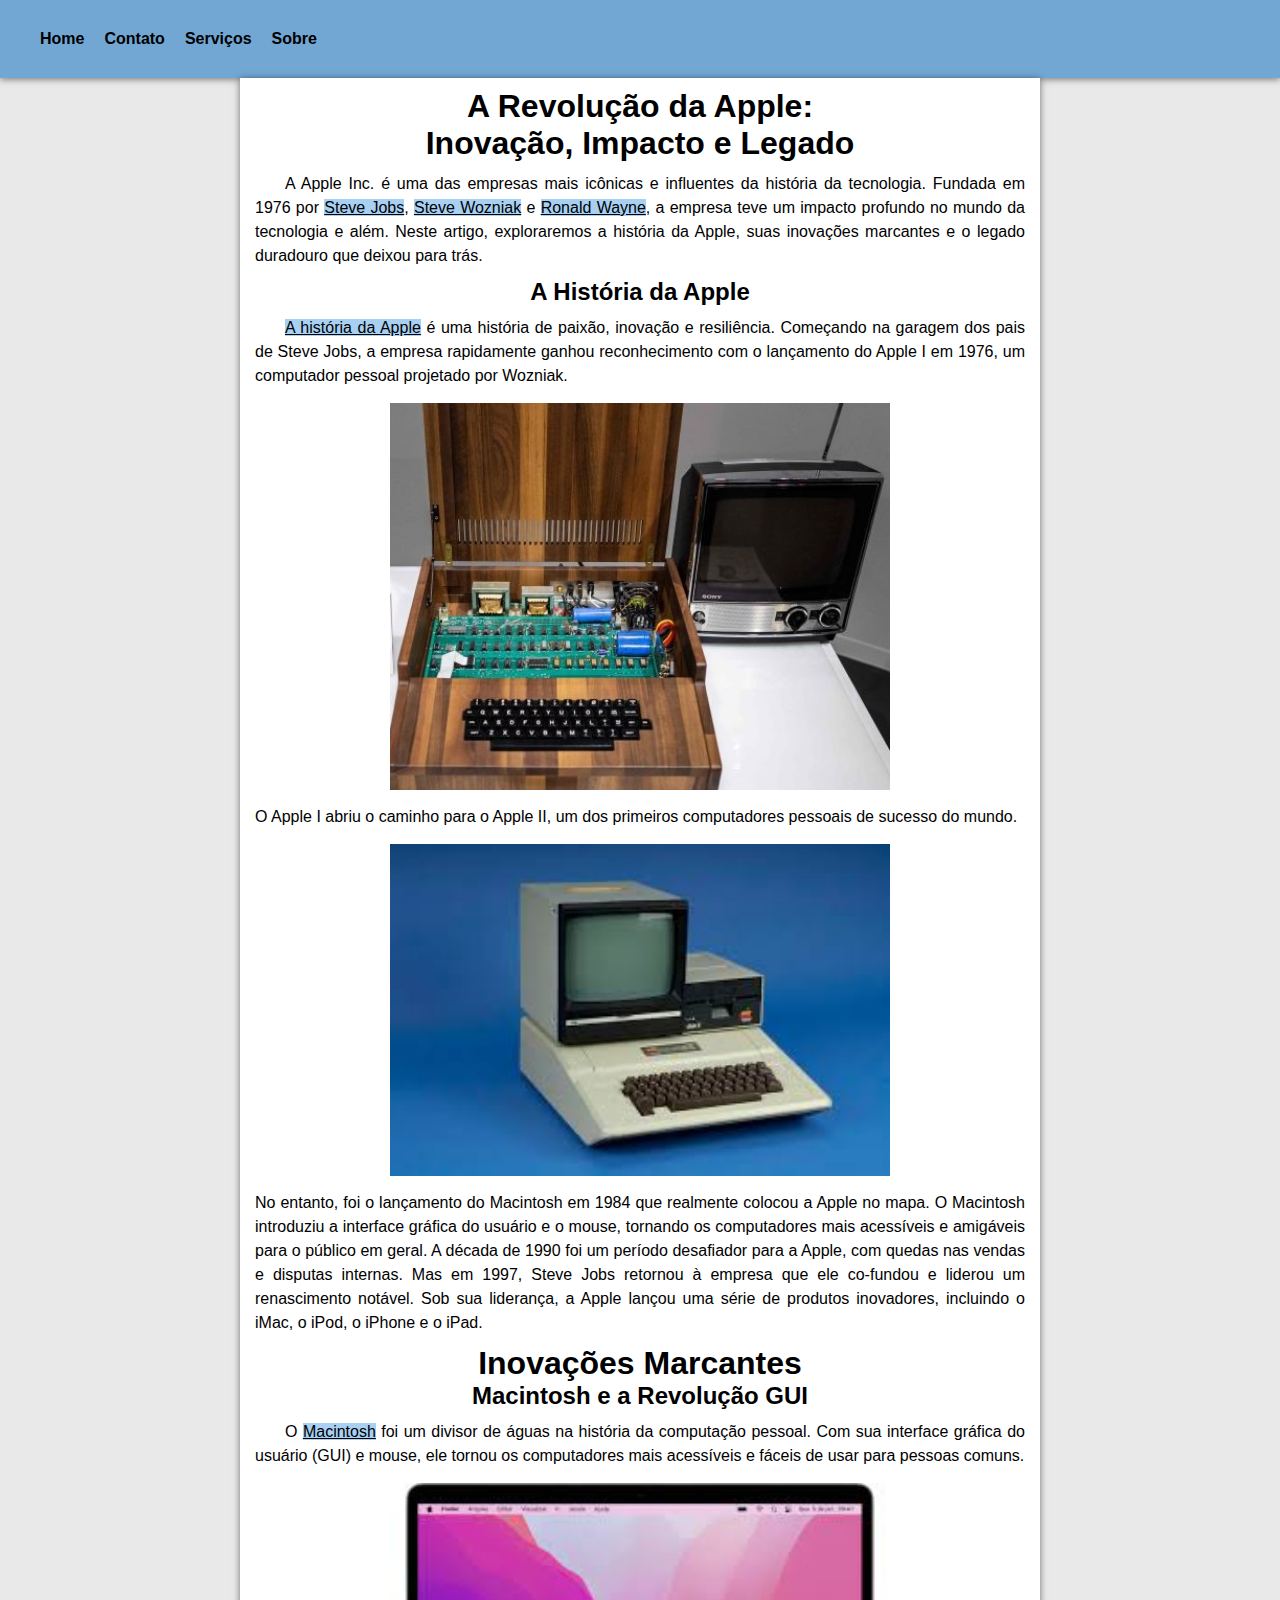
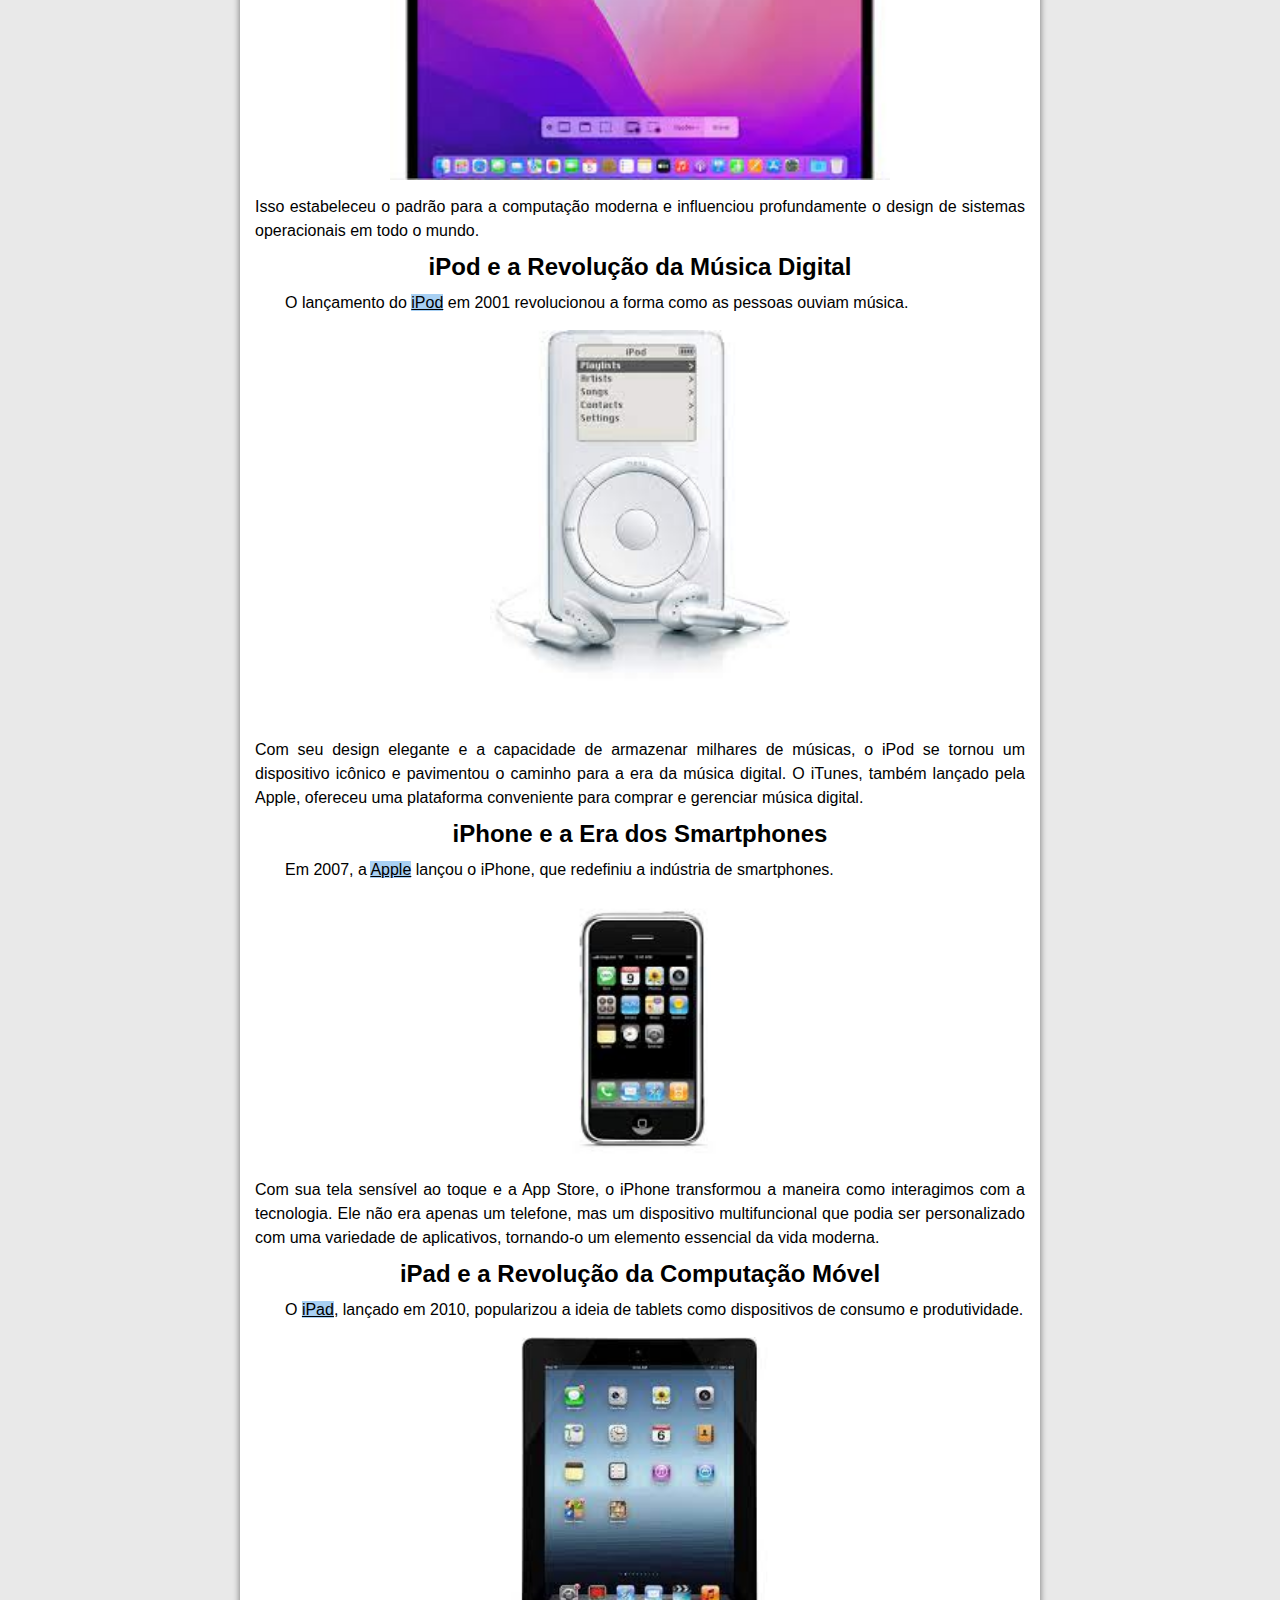
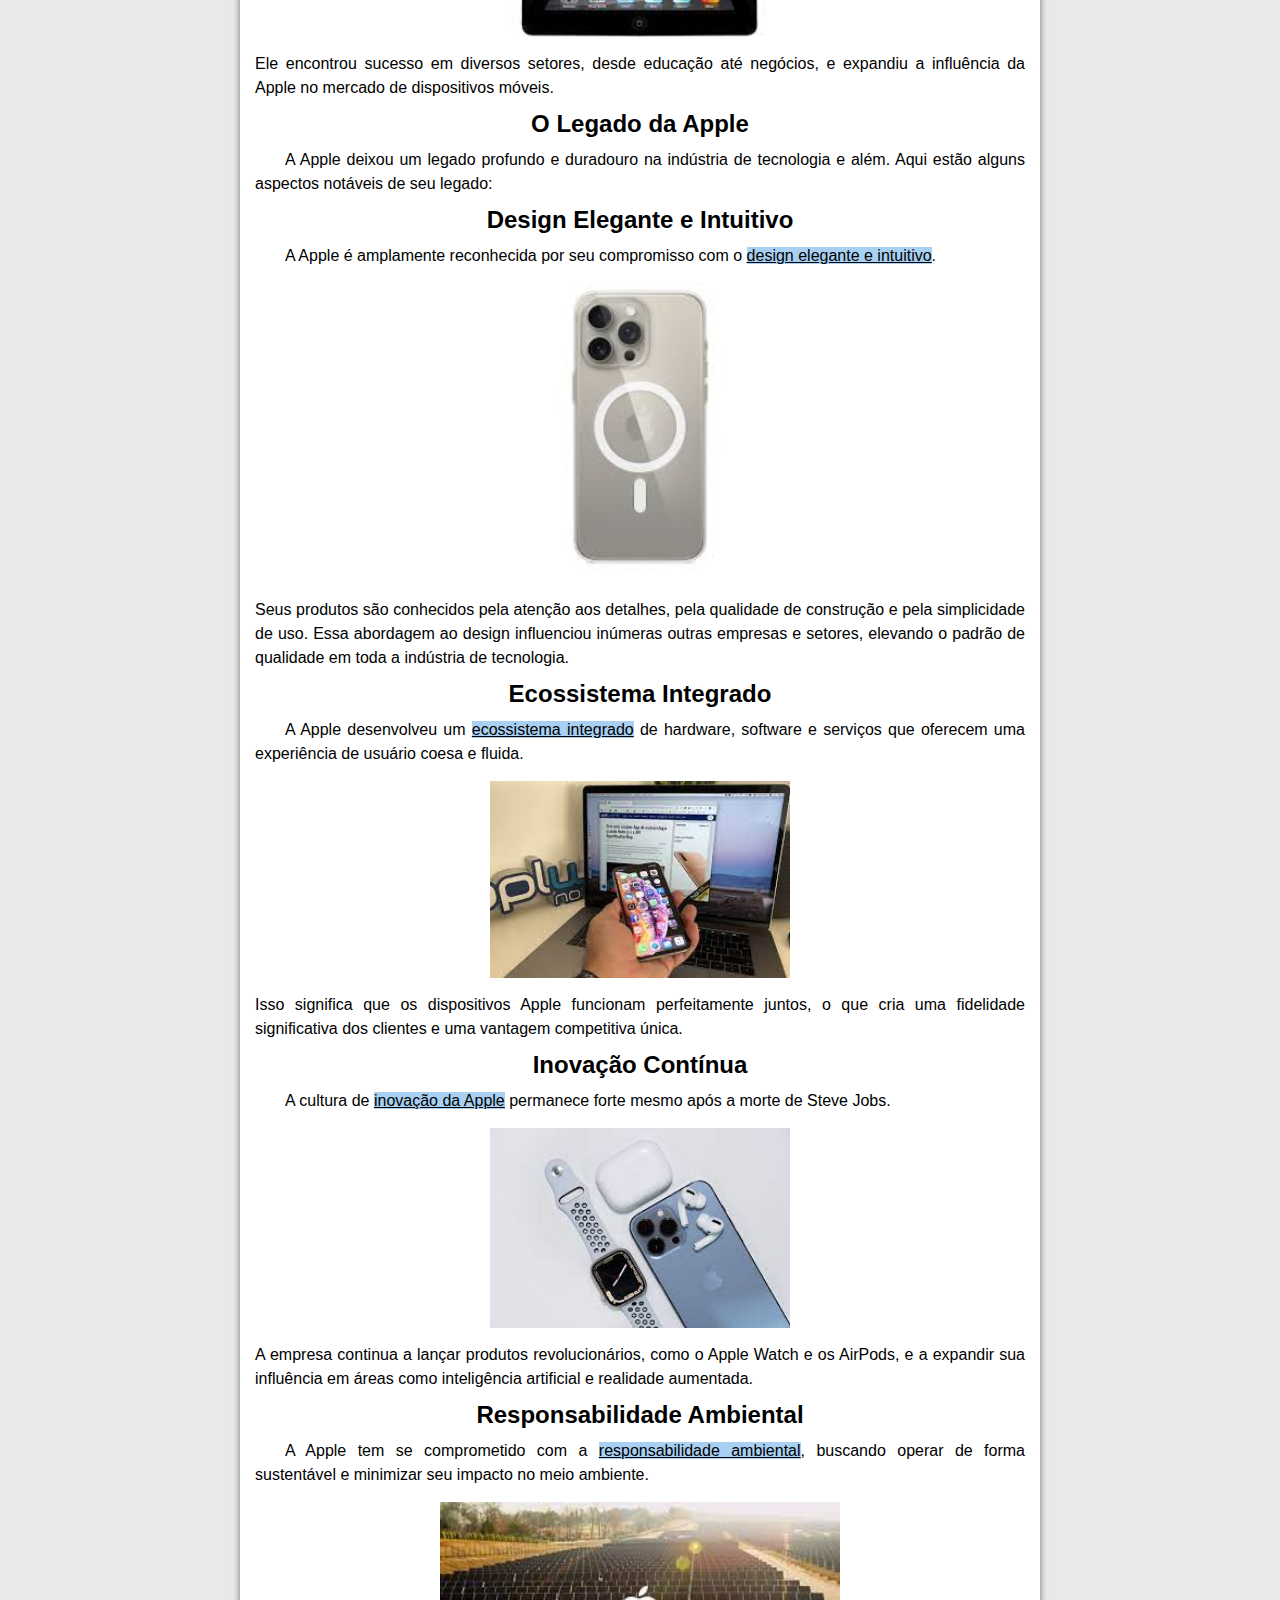
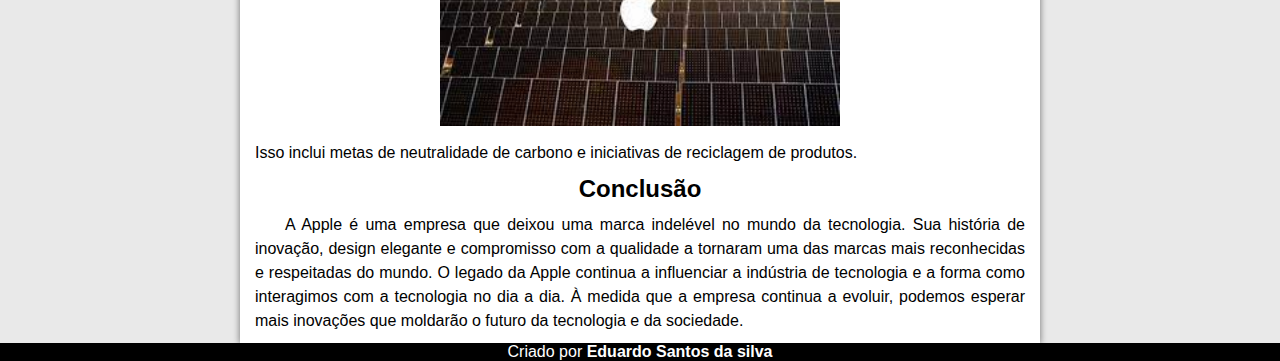
<file: index.html>
<!DOCTYPE html>
<html lang="pt-br">
<head>
    <meta charset="UTF-8">
    <meta name="viewport" content="width=device-width, initial-scale=1.0">
    <link rel="stylesheet" href="style.css">
    <link rel="shortcut icon" href="imagens/favicon.ico" type="image/x-icon">
    <title>O legado da Apple</title>
</head>
<body>
        <nav>
            <ul>
                <li><a target="_self" href="index.html">Home</a></li>
                <li><a target="_self" href="contato.html">Contato</a></li>
                <li><a target="_self" href="servicos.html">Serviços</a></li>
                <li><a target="_self" href="sobre.html">Sobre</a></li>
            </ul>
        </nav>
    
    <main>
        <h1 id="titulo">A Revolução da Apple: <br> Inovação, Impacto e Legado</h1>

        <p>A Apple Inc. é uma das empresas mais icônicas e influentes da história da tecnologia. Fundada em 1976 por <a target="_blank" href="https://pt.wikipedia.org/wiki/Steve_Jobs">Steve Jobs</a>, <a target="_blank"  href="https://pt.wikipedia.org/wiki/Steve_Wozniak">Steve Wozniak</a> e <a target="_blank" href="https://pt.wikipedia.org/wiki/Ronald_Wayne">Ronald Wayne</a>, a empresa teve um impacto profundo no mundo da tecnologia e além. Neste artigo, exploraremos a história da Apple, suas inovações marcantes e o legado duradouro que deixou para trás.</p>

        <h2>A História da Apple</h2>

        <p>
        <a target="_blank" href="https://www.apple.com/lae/apple-history/">A história da Apple</a> é uma história de paixão, inovação e resiliência. Começando na garagem dos pais de Steve Jobs, a empresa rapidamente ganhou reconhecimento com o lançamento do Apple I
        em 1976, um computador pessoal projetado por Wozniak.
        
        <img src="imagens/apple1.jpg" alt="Foto do apple I">
        
        O Apple I abriu o caminho para o Apple II, um dos primeiros computadores pessoais de sucesso do mundo.
        
        <img src="imagens/apple2.jpg" alt="Foto do apple II">

        No entanto, foi o lançamento do Macintosh em 1984 que realmente colocou a Apple no mapa. O Macintosh introduziu a interface gráfica do usuário e o mouse, tornando os computadores mais acessíveis e amigáveis para o público em geral.

        A década de 1990 foi um período desafiador para a Apple, com quedas nas vendas e disputas internas. Mas em 1997, Steve Jobs retornou à empresa que ele co-fundou e liderou um renascimento notável. Sob sua liderança, a Apple lançou uma série de produtos inovadores, incluindo o iMac, o iPod, o iPhone e o iPad.
        </p>
        
        
        <h1>Inovações Marcantes</h2>

        <h2>Macintosh e a Revolução GUI</h2>

        <p>O <a target="_blank" href="https://www.mac-history.net/">Macintosh</a> foi um divisor de águas na história da computação pessoal. Com sua interface gráfica do usuário (GUI) e mouse, ele tornou os computadores mais acessíveis e fáceis de usar para pessoas comuns.

        <img src="imagens/macintosh.jpg" alt="Captura de tela da interface grafica do Macintosh">

        Isso estabeleceu o padrão para a computação moderna e influenciou profundamente o design de sistemas operacionais em todo o mundo.</p>

        <h2>iPod e a Revolução da Música Digital</h2>

        <p>O lançamento do <a target="_blank" href="https://www.apple.com/">iPod</a> em 2001 revolucionou a forma como as pessoas ouviam música. 
            
        <img id="ipod" src="imagens/ipod.jpg" alt="Imagem de um ipod de 2001">  
            
        Com seu design elegante e a capacidade de armazenar milhares de músicas, o iPod se tornou um dispositivo icônico e pavimentou o caminho para a era da música digital. O iTunes, também lançado pela Apple, ofereceu uma plataforma conveniente para comprar e gerenciar música digital.</p>

        <h2>iPhone e a Era dos Smartphones</h2>

        <p>Em 2007, a <a target="_blank" href="">Apple</a> lançou o iPhone, que redefiniu a indústria de smartphones. 
            
        <img id="iphone" src="imagens/iphone.jpg" alt=""> 
            
        Com sua tela sensível ao toque e a App Store, o iPhone transformou a maneira como interagimos com a tecnologia. Ele não era apenas um telefone, mas um dispositivo multifuncional que podia ser personalizado com uma variedade de aplicativos, tornando-o um elemento essencial da vida moderna.</p>

        <h2>iPad e a Revolução da Computação Móvel</h2>

        <p>O <a target="_blank" href="https://www.apple.com/">iPad</a>, lançado em 2010, popularizou a ideia de tablets como dispositivos de consumo e produtividade.
            
        <img id="ipad" src="imagens/ipad.jpg" alt="Imagem de uma ipad de 2007">
        
        Ele encontrou sucesso em diversos setores, desde educação até negócios, e expandiu a influência da Apple no mercado de dispositivos móveis.</p>

        <h2>O Legado da Apple</h2>

        <p>A Apple deixou um legado profundo e duradouro na indústria de tecnologia e além. Aqui estão alguns aspectos notáveis de seu legado:</p>

        <h2>Design Elegante e Intuitivo</h2>

        <p>A Apple é amplamente reconhecida por seu compromisso com o <a target="_blank" href="">design elegante e intuitivo</a>.
        
        <img id="iphone15" src="imagens/iphone15.jpg" alt="">
        
        Seus produtos são conhecidos pela atenção aos detalhes, pela qualidade de construção e pela simplicidade de uso. Essa abordagem ao design influenciou inúmeras outras empresas e setores, elevando o padrão de qualidade em toda a indústria de tecnologia.</p>

        <h2>Ecossistema Integrado</h2>

        <p>A Apple desenvolveu um <a target="_blank" href="https://www.apple.com/in/macos/continuity/">ecossistema integrado</a> de hardware, software e serviços que oferecem uma experiência de usuário coesa e fluida.
        
        <img id="macbook" src="imagens/iphone-e-macbook.jpg" alt="Iphone e Macbook trabalhando juntos">
        
        Isso significa que os dispositivos Apple funcionam perfeitamente juntos, o que cria uma fidelidade significativa dos clientes e uma vantagem competitiva única.</p>

        <h2>Inovação Contínua</h2>

        <p>A cultura de <a target="_blank" href="https://www.apple.com/">inovação da Apple</a> permanece forte mesmo após a morte de Steve Jobs.
        
        <img 
       id="applewatch" src="imagens/produtos-da-apple.jpg" alt="Iphone, Apple Watch e AirPods juntos">
        
        A empresa continua a lançar produtos revolucionários, como o Apple Watch e os AirPods, e a expandir sua influência em áreas como inteligência artificial e realidade aumentada.</p>

        <h2>Responsabilidade Ambiental</h2>

        <p>A Apple tem se comprometido com a <a target="_blank" href="https://www.apple.com/environment/">responsabilidade ambiental</a>, buscando operar de forma sustentável e minimizar seu impacto no meio ambiente.
        
        <img id="placassolares" src="imagens/placas-solares.jpg" alt="Palacas solares da Apple">
        
        Isso inclui metas de neutralidade de carbono e iniciativas de reciclagem de produtos.</p>

        <h2>Conclusão</h2>

        <p>A Apple é uma empresa que deixou uma marca indelével no mundo da tecnologia. Sua história de inovação, design elegante e compromisso com a qualidade a tornaram uma das marcas mais reconhecidas e respeitadas do mundo. O legado da Apple continua a influenciar a indústria de tecnologia e a forma como interagimos com a tecnologia no dia a dia. À medida que a empresa continua a evoluir, podemos esperar mais inovações que moldarão o futuro da tecnologia e da sociedade.</p>
    </main>
    <footer>Criado por <a target="_blank" href="https://github.com/eduardosantos54">Eduardo Santos da silva</a></footer>
</body>
</html>
</file>
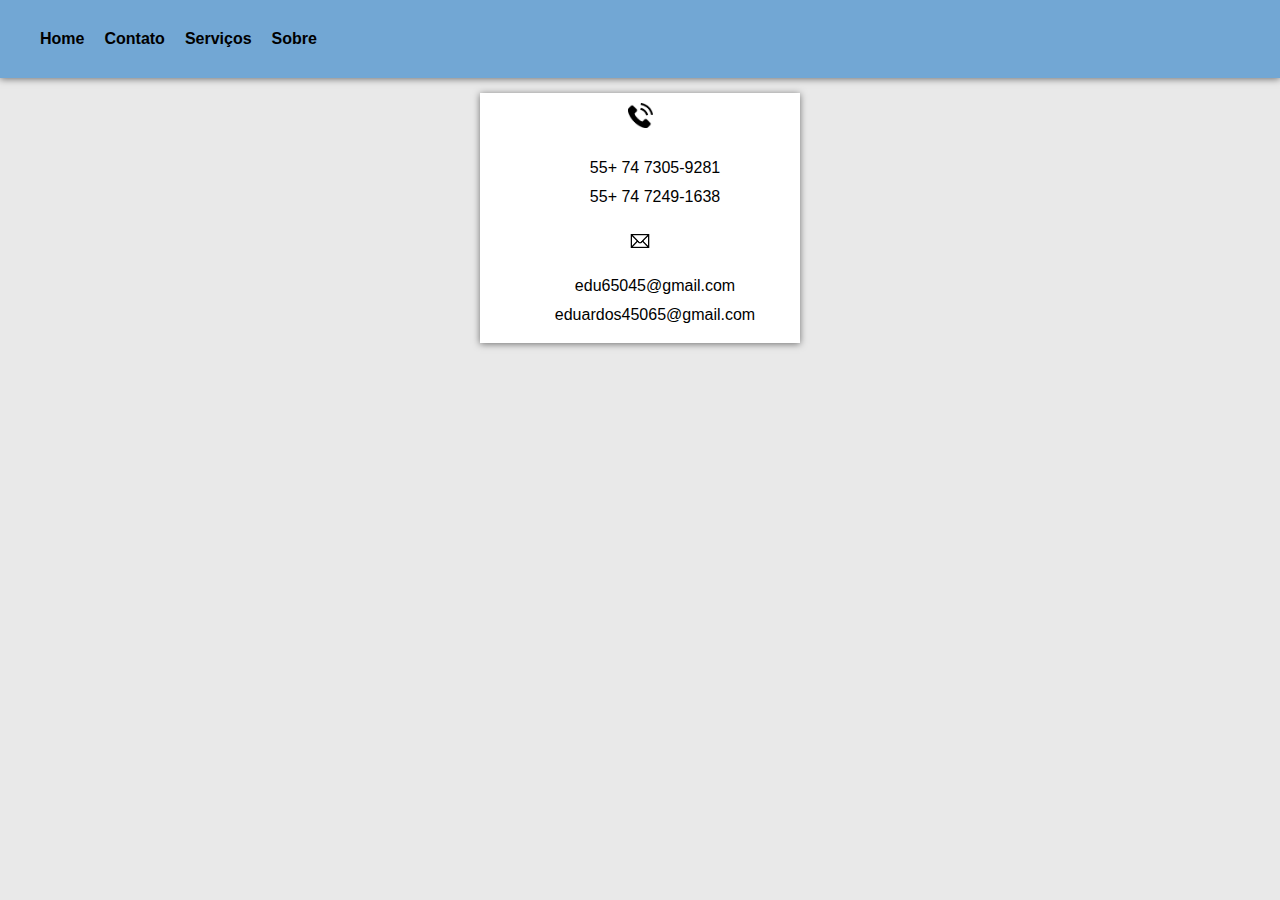
<file: contato.html>
<!DOCTYPE html>
<html lang="pt-br">
<head>
    <meta charset="UTF-8">
    <meta name="viewport" content="width=device-width, initial-scale=1.0">
    <link rel="stylesheet" href="style.css">
    <link rel="shortcut icon" href="imagens/favicon.ico" type="image/x-icon">
    <title>Contato</title>
</head>
<body>
    <nav>
        <ul>
            <li><a href="index.html">Home</a></li>
            <li><a href="contato.html">Contato</a></li>
            <li><a href="servicos.html">Serviços</a></li>
            <li><a href="sobre.html">Sobre</a></li>
        </ul>
    </nav>
    <main class="conteudo">
        <img id="fone" src="imagens/telefone-icone.png" alt="icone de telefone">
        <p class="p">55+ 74 7305-9281</p>
        <p class="p">55+ 74 7249-1638</p>
        <img id="email" src="imagens/email-icone.png" alt="icone de email">
        <p class="p">edu65045@gmail.com</p>
        <p class="p">eduardos45065@gmail.com</p>
    </main>
</body>
</html>
</file>
<file: style.css>
/* Index */

@charset "UTF-8";

html {
    background-color: rgb(233, 233, 233);
    font-family: Arial, Helvetica, sans-serif;
}

* {
    padding: 0;
    margin: 0;
}
nav{
    background-color: #72a7d4;
    padding: 30px;
    box-shadow: 0px 1px 7px rgba(0, 0, 0, 0.527);
}

nav a:hover{
    background-color: #97ceff;
    transition: .5s;
}

nav a{
    padding: 10px;
    font-weight: 600;
}


nav ul{
    display: flex;

}

main {
    max-width: 800px;
    min-width: 320px;
    margin: auto;
    text-align: justify;
    background-color: white;
    box-shadow: 0px 1px 7px rgba(0, 0, 0, 0.527);
}

main p {
    line-height: 1.5em;
    text-indent: 30px;
    padding: 10px 15px;
}

main a {
    background-color: #a8d0f3;
    text-decoration: underline;
}



h1, h2{
    text-align: center;
}

h1#titulo {
    padding-top: 10px;
}

ul {
    list-style: none;
}

a{
    text-decoration: none;
    color: black;
}

img {
    width: 500px;
    margin: auto;
    display: block;
    margin-top: 15px;
    margin-bottom: 15px;
}

img#ipod {
    width: 300px;
}

img#iphone {
    width: 400px;
}

img#ipad {
    width: 300px;
}

img#iphone15 {
    width: 300px;
}

img#macbook {
    width: 300px;
}

img#applewatch {
    width: 300px;
}

img#placassolares {
    width: 400px;
}

@media (max-width: 526px){
    img{
    width: 300px;
    }

    img#ipod{
        width: 250px;
    }

    img#iphone {
        width: 300px;
    }

    img#iphone15 {
        width: 250px;
    }

    img#ipad {
        width: 200px;
    }

    img#macbook {
        width: 300px;
    }
    
    img#placassolares {
        width: 300px;
    }

    img#applewatch {
        width: 300px;
    }
}

footer {
    background-color: #000;
    color: #fff;
    font-weight: 500;
    text-align: center;
}

footer  a {
    font-weight: bolder;
    color: #fff;
}

footer  a:hover {
    text-decoration: underline;
}

/* Contato */

#fone {
    width: 25px;
    padding-top: 10px;
    padding-bottom: 10px;
}

#email {
    width: 30px;
}

.p {
    padding: 2.5px;
    text-align: center;
}

.conteudo {
    width: 100px;
    height: 250px;
}

/* Sobre */
</file>
